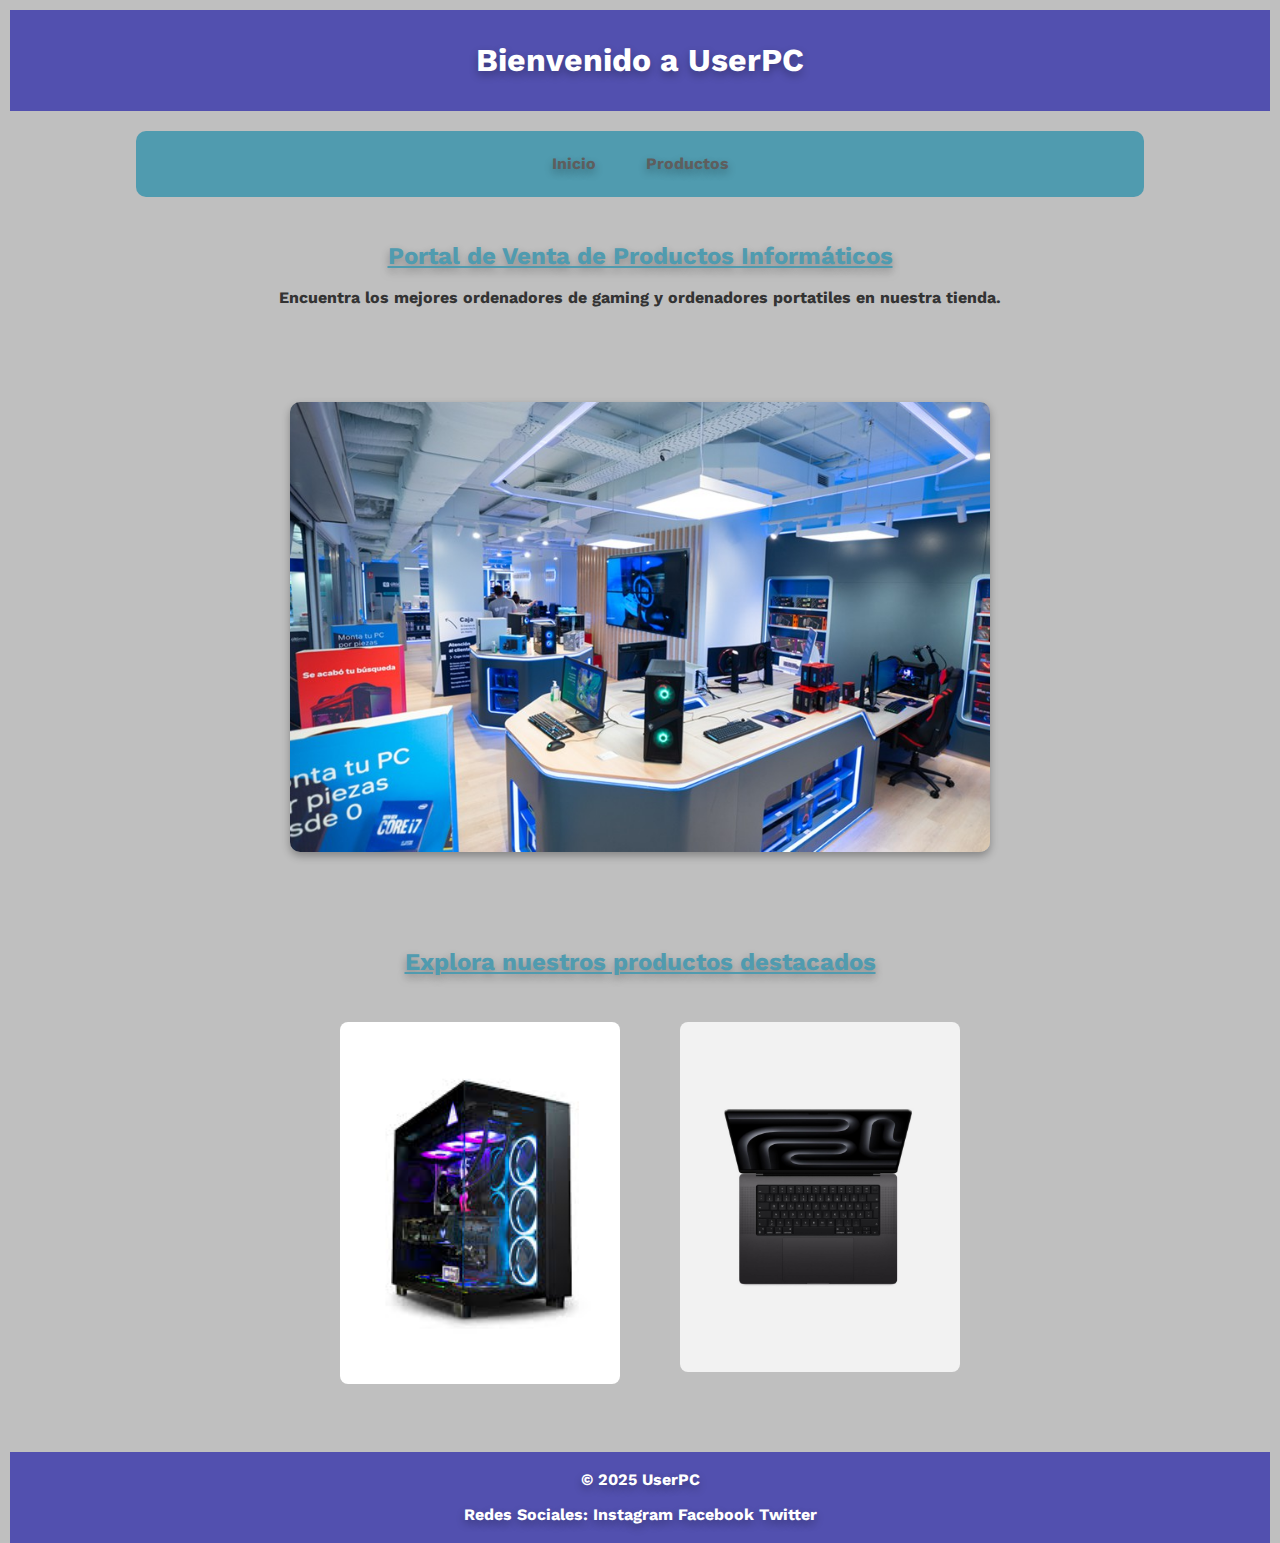
<file: index.html>
<!DOCTYPE html>
<html lang="es">
  <head>
    <meta charset="UTF-8">
    <title>UserPC</title>
    <link rel="stylesheet" href="styles.css">
    <link href="https://fonts.googleapis.com/css2?family=Work+Sans:wght@300;400;600&display=swap" rel="stylesheet">
</head>
      
<body>
  <header>
    <h1>Bienvenido a UserPC</h1>
  </header>

  <nav>
    <div class="arriba">
      <ul>
        <li><a href="index.html">Inicio</a></li>
        <li><a href="productos.html">Productos</a></li>
      </ul>
    </div>
  </nav>

  <section id="presentacion">
    <div class="verde-titulo">
        <h2><u>Portal de Venta de Productos Informáticos</u></h2>
    </div>
    <p>Encuentra los mejores ordenadores de gaming y ordenadores portatiles en nuestra tienda.</p>
  </section>

  </br></br>

  <section id="foto_tienda">
    <img src="tienda.jpg" title="Nuestra tienda">
  </section>

  </br></br>

  <section id="imagenes">
    <div class="verde-titulo">
        <h2><u>Explora nuestros productos destacados</u></h2>
    </div>
    <div class="imagen-container">
        <a href="ordenadores.html" class="imagen-enlace">
            <div class="imagen-gaming">
                <img src="PC-gaming.jpg" alt="Ordenador Gaming" class="imagen-producto" title="Ordenadores Gaming">
            </div>
        </a>
    
        <a href="portatil.html" class="imagen-enlace">
            <div class="imagen-portatil">
                <img src="portatil.jpg" alt="Ordenador Portátil" class="imagen-producto" title="Ordenadores Portatiles">
            </div>
        </a>
    </div>
  </section>

  <footer>
    <p>&copy; 2025 UserPC</p>
    <p>Redes Sociales: 
        Instagram
        Facebook
        Twitter
    </p>
  </footer>
</body>
</html>
</file>
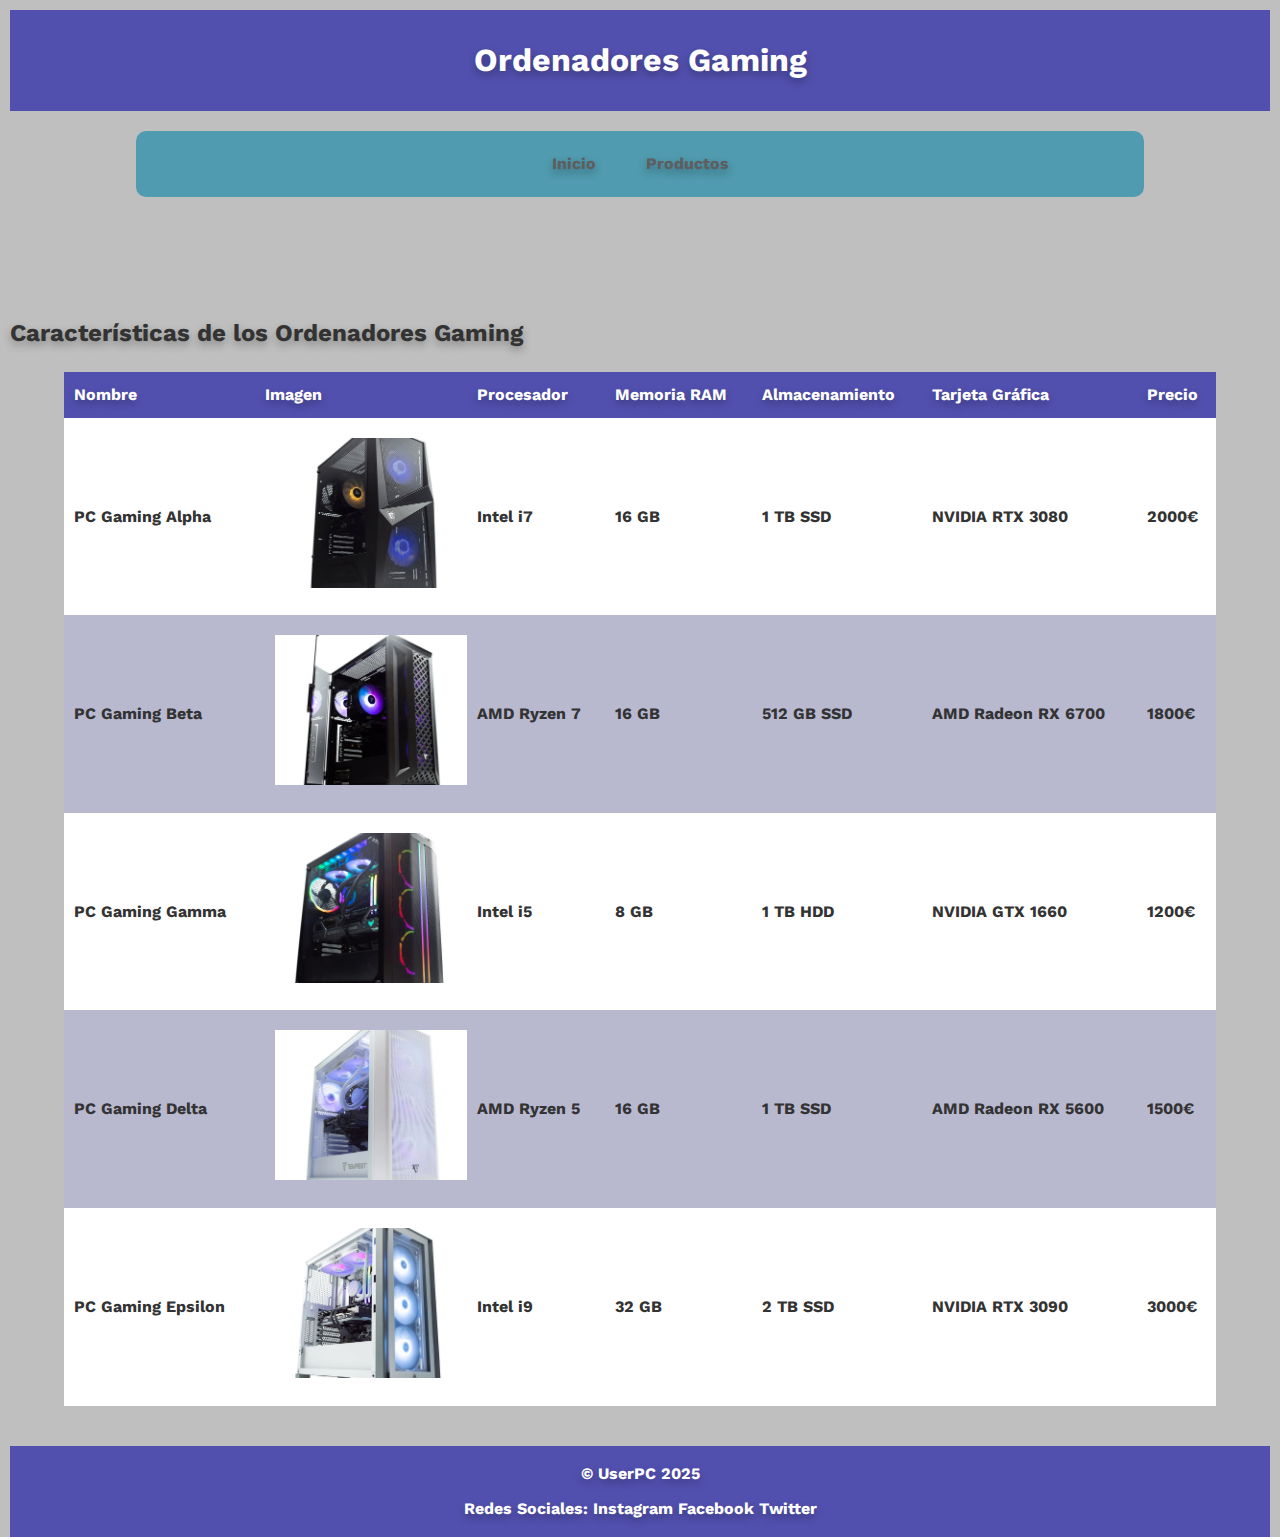
<file: ordenadores.html>
<!DOCTYPE html>
<html lang="es">
    <head>
        <meta charset="UTF-8">
        <title>UserPC</title>
        <link rel="stylesheet" href="styles.css">
        <link href="https://fonts.googleapis.com/css2?family=Work+Sans:wght@300;400;600&display=swap" rel="stylesheet">
    </head>
      
<body>
    <header>
        <h1>Ordenadores Gaming</h1>
    </header>

    <nav>
        <div class="arriba">
          <ul>
            <li><a href="index.html">Inicio</a></li>
            <li><a href="productos.html">Productos</a></li>
          </ul>
        </div>
    </nav>

    </br></br></br>

    <section id="caracteristicas-ordenadores">
        <h2>Características de los Ordenadores Gaming</h2>
        <table>
            <thead>
                <tr>
                    <th>Nombre</th>
                    <th>Imagen</th>
                    <th>Procesador</th>
                    <th>Memoria RAM</th>
                    <th>Almacenamiento</th>
                    <th>Tarjeta Gráfica</th>
                    <th>Precio</th>
                </tr>
            </thead>
            <tbody>
                <tr>
                    <td>PC Gaming Alpha</td>
                    <td><img src="gaming1.jpg"></td>
                    <td>Intel i7</td>
                    <td>16 GB</td>
                    <td>1 TB SSD</td>
                    <td>NVIDIA RTX 3080</td>
                    <td>2000€</td>
                </tr>
                <tr>
                    <td>PC Gaming Beta</td>
                    <td><img src="gaming2.webp"></td>
                    <td>AMD Ryzen 7</td>
                    <td>16 GB</td>
                    <td>512 GB SSD</td>
                    <td>AMD Radeon RX 6700</td>
                    <td>1800€</td>
                </tr>
                <tr>
                    <td>PC Gaming Gamma</td>
                    <td><img src="gaming3.webp"></td>
                    <td>Intel i5</td>
                    <td>8 GB</td>
                    <td>1 TB HDD</td>
                    <td>NVIDIA GTX 1660</td>
                    <td>1200€</td>
                </tr>
                <tr>
                    <td>PC Gaming Delta</td>
                    <td><img src="gaming4.webp"></td>
                    <td>AMD Ryzen 5</td>
                    <td>16 GB</td>
                    <td>1 TB SSD</td>
                    <td>AMD Radeon RX 5600</td>
                    <td>1500€</td>
                </tr>
                <tr>
                    <td>PC Gaming Epsilon</td>
                        <td><img src="gaming5.webp"></td>
                    <td>Intel i9</td>
                    <td>32 GB</td>
                    <td>2 TB SSD</td>
                    <td>NVIDIA RTX 3090</td>
                    <td>3000€</td>
                </tr>
            </tbody>
        </table>
    </section>

    <footer>
        <p>&copy; UserPC 2025</p>
        <p>Redes Sociales: 
            Instagram
            Facebook
            Twitter
        </p>
    </footer>
</body>
</html>
</file>
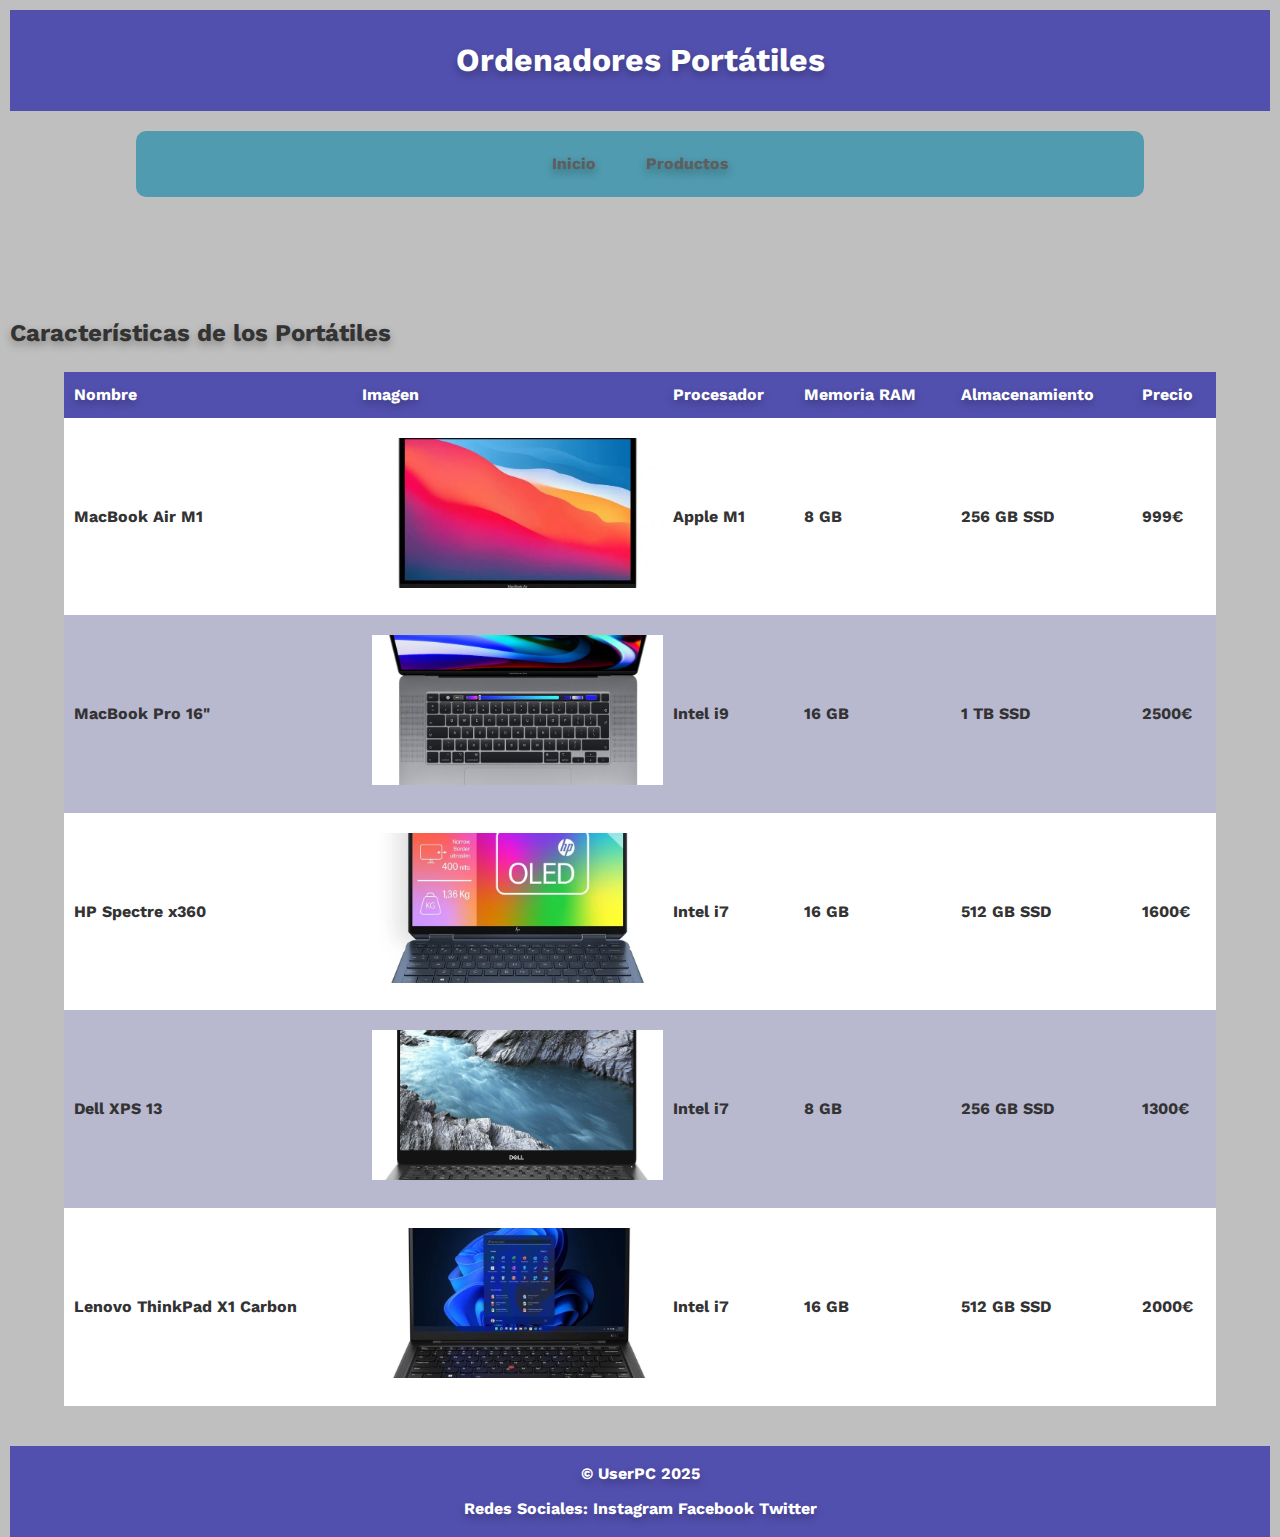
<file: portatil.html>
<!DOCTYPE html>
<html lang="es">
    <head>
        <meta charset="UTF-8">
        <title>UserPC</title>
        <link rel="stylesheet" href="styles.css">
        <link href="https://fonts.googleapis.com/css2?family=Work+Sans:wght@300;400;600&display=swap" rel="stylesheet">
    </head>
<body>
    <header>
        <h1>Ordenadores Portátiles</h1>
    </header>

    <nav>
        <div class="arriba">
          <ul>
            <li><a href="index.html">Inicio</a></li>
            <li><a href="productos.html">Productos</a></li>
          </ul>
        </div>
    </nav>

    </br></br></br> 

    <section id="caracteristicas-portatiles">
        <h2>Características de los Portátiles</h2>
        <table>
            <thead>
                <tr>
                    <th>Nombre</th>
                    <th>Imagen</th>
                    <th>Procesador</th>
                    <th>Memoria RAM</th>
                    <th>Almacenamiento</th>
                    <th>Precio</th>
                </tr>
            </thead>
            <tbody>
                <tr>
                    <td>MacBook Air M1</td>
                    <td><img src="mac1.webp"></td>
                    <td>Apple M1</td>
                    <td>8 GB</td>
                    <td>256 GB SSD</td>
                    <td>999€</td>
                </tr>
                <tr>
                    <td>MacBook Pro 16"</td>
                    <td><img src="mac2.jpg"></td>
                    <td>Intel i9</td>
                    <td>16 GB</td>
                    <td>1 TB SSD</td>
                    <td>2500€</td>
                </tr>
                <tr>
                    <td>HP Spectre x360</td>
                    <td><img src="portatil3.webp"></td>
                    <td>Intel i7</td>
                    <td>16 GB</td>
                    <td>512 GB SSD</td>
                    <td>1600€</td>
                </tr>
                <tr>
                    <td>Dell XPS 13</td>
                    <td><img src="portatil4.jpg"></td>
                    <td>Intel i7</td>
                    <td>8 GB</td>
                    <td>256 GB SSD</td>
                    <td>1300€</td>
                </tr>
                <tr>
                    <td>Lenovo ThinkPad X1 Carbon</td>
                    <td><img src="portatil5.webp"></td>
                    <td>Intel i7</td>
                    <td>16 GB</td>
                    <td>512 GB SSD</td>
                    <td>2000€</td>
                </tr>
            </tbody>
        </table>
    </section>

    <footer>
        <p>&copy; UserPC 2025</p>
        <p>Redes Sociales: 
            Instagram
            Facebook
            Twitter
        </p>
    </footer>
</body>
</html>
</file>
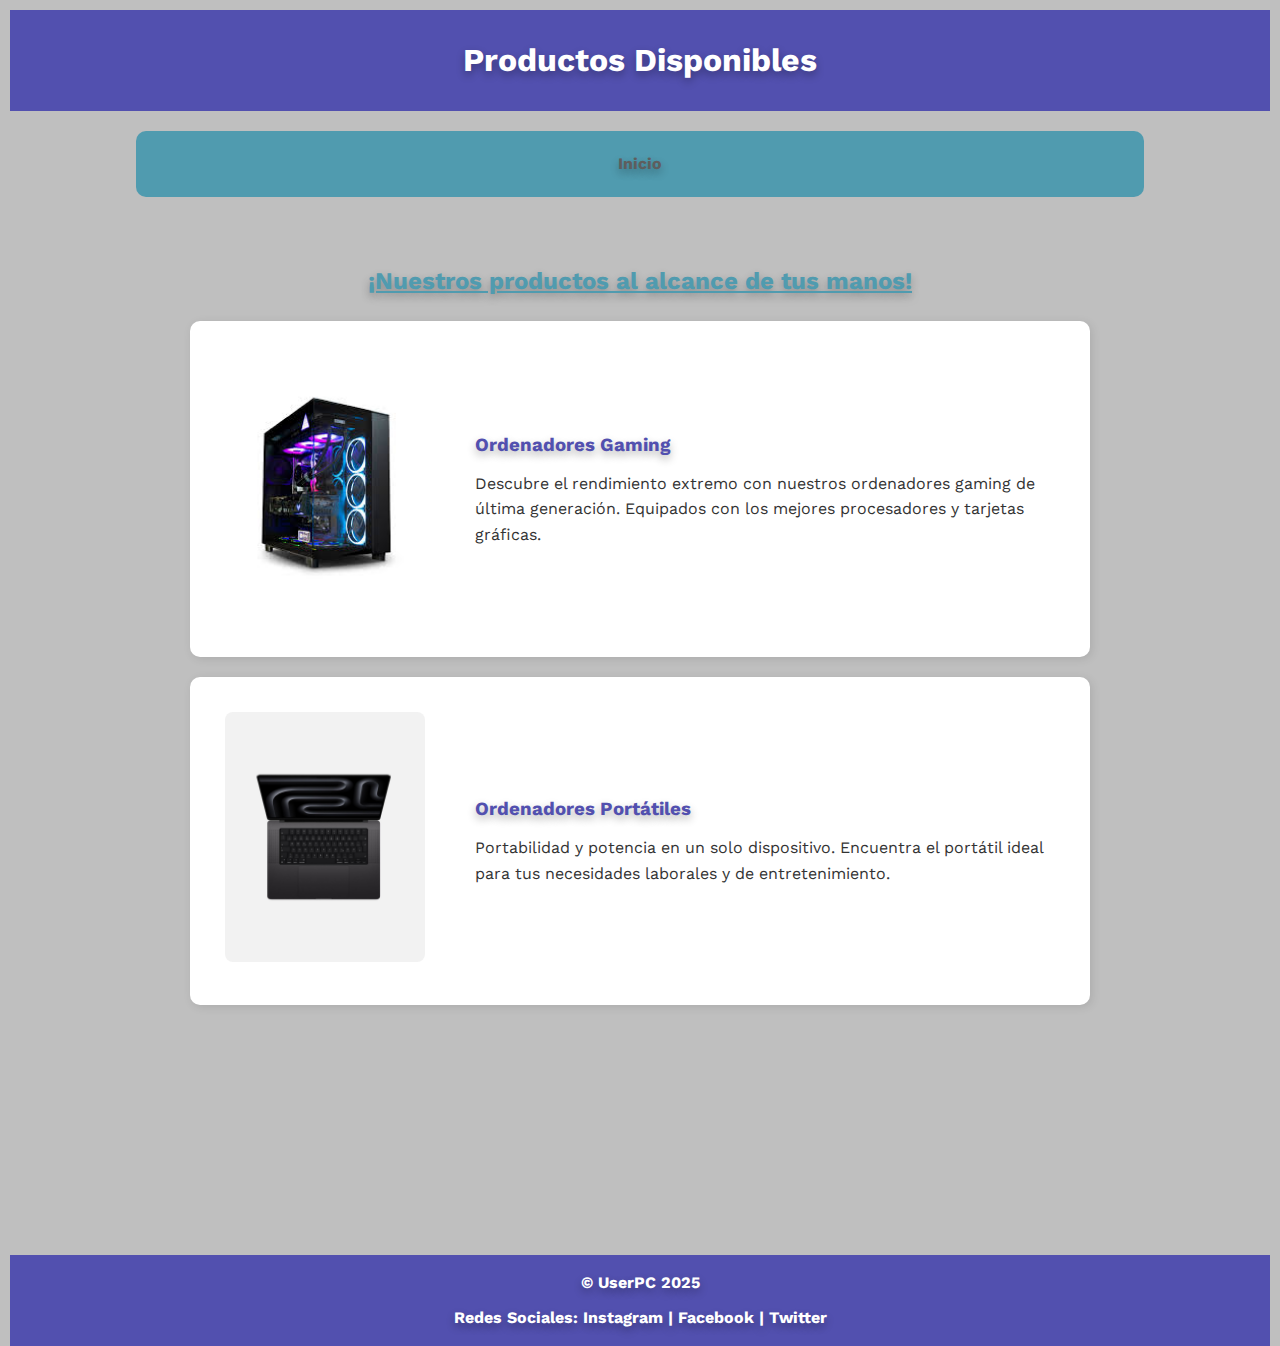
<file: productos.html>
<!DOCTYPE html>
<html lang="es">
<head>
    <meta charset="UTF-8">
    <title>UserPC</title>
    <link rel="stylesheet" href="styles.css">
    <link href="https://fonts.googleapis.com/css2?family=Work+Sans:wght@300;400;600&display=swap" rel="stylesheet">
</head>
<body>
    <header>
        <h1>Productos Disponibles</h1>
    </header>

    <nav>
        <div class="arriba">
            <ul>
                <li><a href="index.html">Inicio</a></li>
            </ul>
        </div>
    </nav>

    <br>

    <section id="imagenes">
        <div class="verde-titulo">
            <h2><u>¡Nuestros productos al alcance de tus manos!</u></h2>
        </div>

        <div class="producto">
            <a href="ordenadores.html">
                <img src="PC-gaming.jpg" alt="Ordenador Gaming" class="imagen-producto" title="Ordenadores Gaming">
            </a>
            <div class="descripcion">
                <h3>Ordenadores Gaming</h3>
                <p>Descubre el rendimiento extremo con nuestros ordenadores gaming de última generación. Equipados con los mejores procesadores y tarjetas gráficas.</p>
            </div>
        </div>

        <div class="producto">
            <a href="portatil.html">
                <img src="portatil.jpg" alt="Ordenador Portátil" class="imagen-producto" title="Ordenadores Portátiles">
            </a>
            <div class="descripcion">
                <h3>Ordenadores Portátiles</h3>
                <p>Portabilidad y potencia en un solo dispositivo. Encuentra el portátil ideal para tus necesidades laborales y de entretenimiento.</p>
            </div>
        </div>

    </section>

    <footer>
        <p>&copy; UserPC 2025</p>
        <p>Redes Sociales: 
            Instagram | Facebook | Twitter
        </p>
    </footer>
</body>
</html>
</file>
<file: styles.css>
* {
  margin: 10px;
  padding: 0;
  box-sizing: border-box;
  font-family: 'Work Sans', sans-serif;
}

div {
  border-radius: 10px;
}

body {
  line-height: 1.6;
  margin: 20px;
  background-color: #bfbfbf;
  color: #333;
  min-height: 100vh; /* Asegura que el body ocupe todo el alto de la pantalla */
}

html, body {
  height: 100%;
  margin: 0;
  display: flex;
  flex-direction: column;
}

header {
  background-color: #5250AF;
  color: white;
  padding: 15px 0;
  text-align: center;
}

.arriba {
  background-color: #509BAF;
  color: #6a6a6a;
  padding: 10px 0;
  margin: auto;
  text-align: center;
  width: 80%;
}

nav ul {
  list-style: none;
  display: flex;
  justify-content: center;
  margin-top: 10px;
}

nav ul li {
  margin: 0 15px;
}

#presentacion {
  text-align: center;
  font-weight: bold;
}

nav ul li a {
  color: #5e5e5e;
  text-decoration: none;
  font-weight: bold;
  transition: color 0.3s;
}

nav ul li a:hover {
  color: #e8bd72;
}

section {
  margin: 20px 0;
}

main {
  flex: 1;
}

footer {
  background-color: #5250AF;
  color: white;
  text-align: center;
  padding: 5px;
  text-shadow: 0 4px 8px rgba(0, 0, 0, 0.3);
  font-weight: bold;
}

#imagenes {
  text-align: center;
  padding-bottom: 200px;
}

/* Estilos para las cajas de productos */
.producto {
  display: flex;
  align-items: center;
  background: white;
  padding: 15px;
  margin: 20px auto;
  border-radius: 10px;
  box-shadow: 2px 2px 10px rgba(0, 0, 0, 0.1);
  width: 80%;
  max-width: 900px;
}

.producto img {
  width: 200px;
  height: auto;
  border-radius: 8px;
  margin-right: 20px;
}

.descripcion {
  text-align: left;
  flex: 1;
}

.descripcion h3 {
  color: #5250AF;
  margin-bottom: 10px;
}

.descripcion p {
  font-size: 16px;
  color: #333;
}

/* Estilos para imágenes dentro de enlaces */
.imagen-container {
  display: flex;
  justify-content: center;
  flex-wrap: wrap;
  gap: 20px;
}

.imagen-enlace {
  position: relative;
  text-decoration: none;
  width: 300px;
  height: 200px;
  transition: transform 0.3s ease-in-out;
}

.imagen-producto {
  width: 100%;
  height: 100%;
  object-fit: cover;
  border-radius: 8px;
  transition: transform 0.3s ease, box-shadow 0.3s ease;
}

.imagen-enlace:hover .imagen-producto {
  transform: scale(1.05);
  box-shadow: 0 4px 8px rgba(0, 0, 0, 0.3);
}

/* Estilos para tablas */
#caracteristicas-ordenadores table,
#caracteristicas-portatiles table {
  width: 90%;
  border-collapse: collapse;
  margin-top: 20px;
  background-color: #fff;
  margin-left: 5%;
  margin-right: 5%;
}

table, th, td {
  font-weight: bold;
}

th, td {
  padding: 10px;
  text-align: left;
}

th {
  background-color: #5250AF;
  color: white;
  text-shadow: 0 4px 8px rgba(0, 0, 0, 0.3);
}

tbody tr:nth-child(even) {
  background-color: #b8b8cf;
}

/* Estilo para títulos */
.verde-titulo {
  color: #509BAF;
  text-shadow: 0 4px 8px rgba(0, 0, 0, 0.3);
}

h1, h2, h3 {
  text-shadow: 0 4px 8px rgba(0, 0, 0, 0.3);
}

li {
  text-shadow: 0 4px 8px rgba(0, 0, 0, 0.3);
}

/* Ajuste general de imágenes */
img {
  width: 100%;
  height: 150px;
  object-fit: cover;
}

/* Estilos para la imagen de la tienda */
#foto_tienda {
  display: flex;
  justify-content: center;
  flex-wrap: wrap;
  gap: 20px;
  width: 50%;
  margin: 0 auto;
}

#foto_tienda img {
  width: 700px;
  height: 450px;
  object-fit: cover;
  border-radius: 10px;
  box-shadow: 0 4px 8px rgba(0, 0, 0, 0.3);
}
</file>
